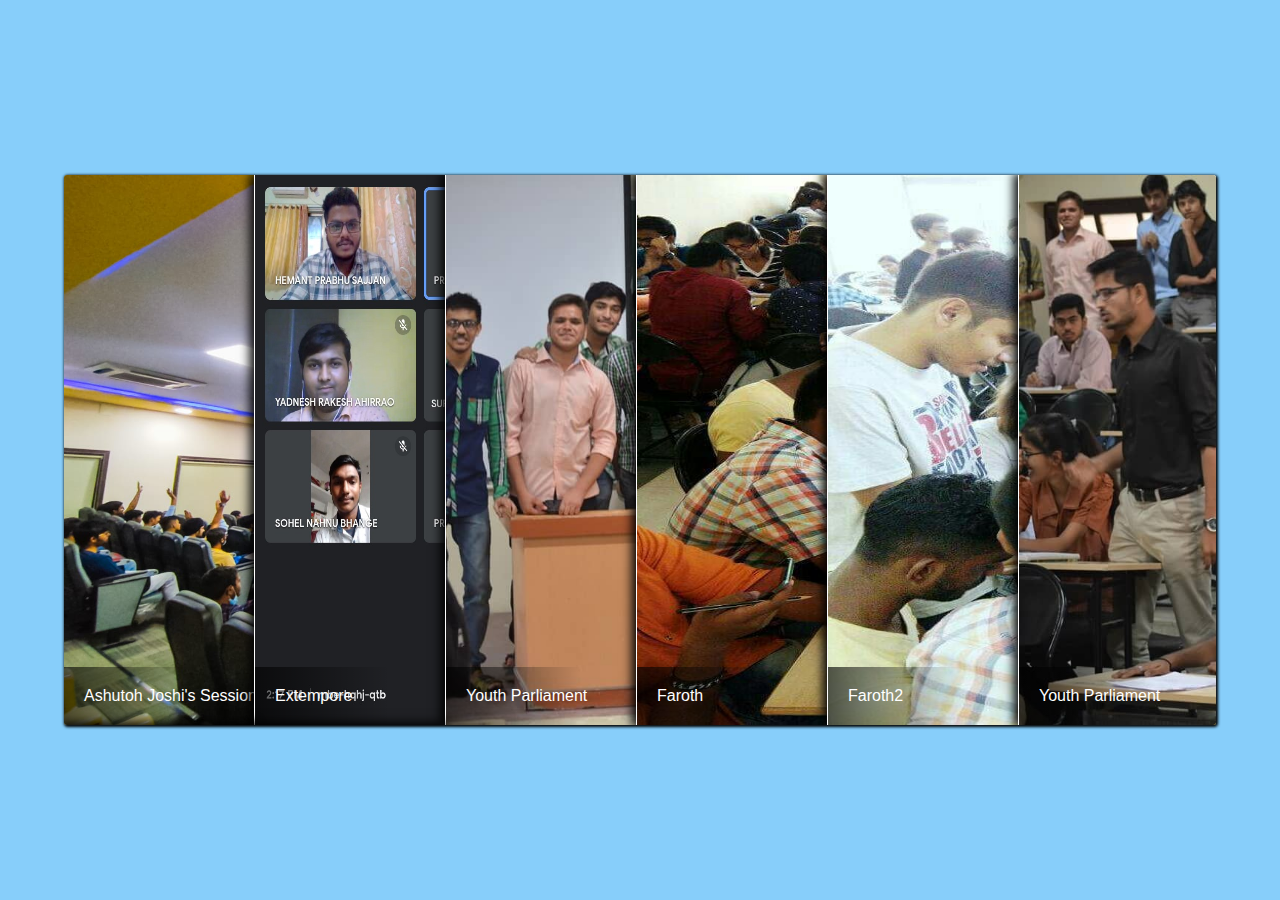
<file: gallery3.html>
<!DOCTYPE html>
<html lang="en">
<head>
    <meta charset="UTF-8">
    <meta http-equiv="X-UA-Compatible" content="IE=edge">
    <meta name="viewport" content="width=device-width, initial-scale=1.0">
    <title>Gallery-Team Sankalp</title>
    <link rel="stylesheet" href="./css/gallery3.css">
</head>
<body>
    <ul>       
        <li>
            <span>Ashutoh Joshi's Session</span>
            <img src="./images/bg.jpg" />
        </li>
    
        <li>
            <span>Extempore</span>
            <img src='./images/New/Extempore.jpg' />
        </li>
        <li>
            <span>Youth Parliament</span>
            <img src="./images/Old/OLDYouth parliament - team.png" />
        </li>
    
        <li>
            <span>Faroth</span>
            <img src='./images/Old/OLDFaroth1.png' />
        </li>
    
        <li>
            <span>Faroth2</span>
            <img src='./images/Old/OLDFaroth2.png' />
        </li>
    
        <li>
            <span>Youth Parliament</span>
            <img src='./images/Old/OLDYouth-Parliament-Boy.png' />
        </li>
    
        <li>
            <span>Youth Parliament2</span>
            <img src='./images/Old/OLDYouth-Parliament-Girl.png' />
        </li>
        <li>
            <span>Last Person Standing</span>
            <img src='./images/New/Last Person Standing.jpeg' />
        </li>
    </ul>
</body>
</html>
</file>
<file: css/gallery3.css>
*, *:after, *:before {
    padding:0;
    margin:0;
    font-family:Arial;
  }
  
  body{
    background:lightskyblue;
  }

  ul {
    position:absolute;
    top:0;
    bottom:0;
    left:0;
    right:0;
    margin:auto;
    list-style:none;
    width:90vw;
    height:550px;
    border-radius:3px;
    overflow:hidden;
    box-shadow:1px 1px 3px 1px;
  }
  
  
  li {
    position:relative;
    width:190px;
    height:550px;
    float:left;
    border-left:1px solid white;
    -webkit-transition:all 0.7s;
    -moz-transition:all 0.7s;
    transition:all 0.7s;
    box-shadow:-2px 0 10px 2px;
  }
  
  ul li:first-child {
    border:none;
  }
  
  span {
    display:block;
    position:absolute;
    bottom:0;
    width:50%;
    color:white;
    white-space:nowrap;
    padding:20px;
    background: -moz-linear-gradient(left,  rgba(0,0,0,0.65) 0%, rgba(0,0,0,0) 100%); /* FF3.6+ */
  background: -webkit-gradient(linear, left top, right top, color-stop(0%,rgba(0,0,0,0.65)), color-stop(100%,rgba(0,0,0,0))); /* Chrome,Safari4+ */
  background: -webkit-linear-gradient(left,  rgba(0,0,0,0.65) 0%,rgba(0,0,0,0) 100%); /* Chrome10+,Safari5.1+ */
  background: -o-linear-gradient(left,  rgba(0,0,0,0.65) 0%,rgba(0,0,0,0) 100%); /* Opera 11.10+ */
  background: -ms-linear-gradient(left,  rgba(0,0,0,0.65) 0%,rgba(0,0,0,0) 100%); /* IE10+ */
  background: linear-gradient(to right,  rgba(0,0,0,0.65) 0%,rgba(0,0,0,0) 100%); /* W3C */
  filter: progid:DXImageTransform.Microsoft.gradient( startColorstr='#a6000000', endColorstr='#00000000',GradientType=1 ); /* IE6-9 */
  
  }
  
  img {
    width:800px;
    height:550px;
  }
  
  ul:hover li {
    width:50px;  
  }
  
  
  ul li:hover {
    width:750px;
  }
</file>
